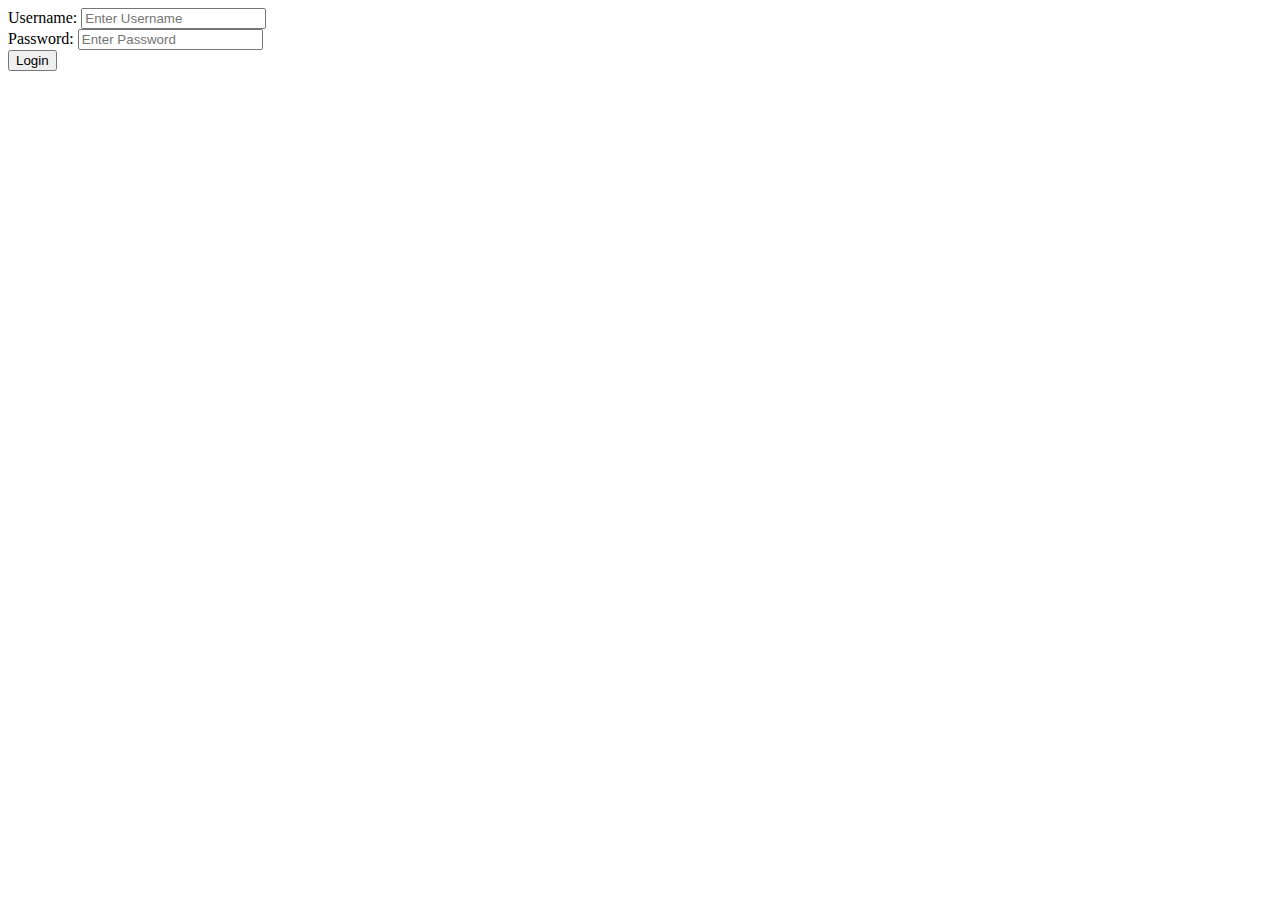
<file: login.html>
<html>
<head>
    <title>

    </title>
</head>
<body>
  <div class="container">
    <div class="content">
      <form action="/Hotel_Booking_Website_Starter_Code/index.html" method="GET">
          <label for="username">Username:</label>
          <input type="text" name="username" placeholder="Enter Username" autocomplete="off" required>
          <br>
          <label for="password">Password:</label>
          <input type="password" name ="password" placeholder="Enter Password" required>
          <br>
          <button>Login</button>
      </form>
    </div>
</div>
  
</body>
</html>
</file>
